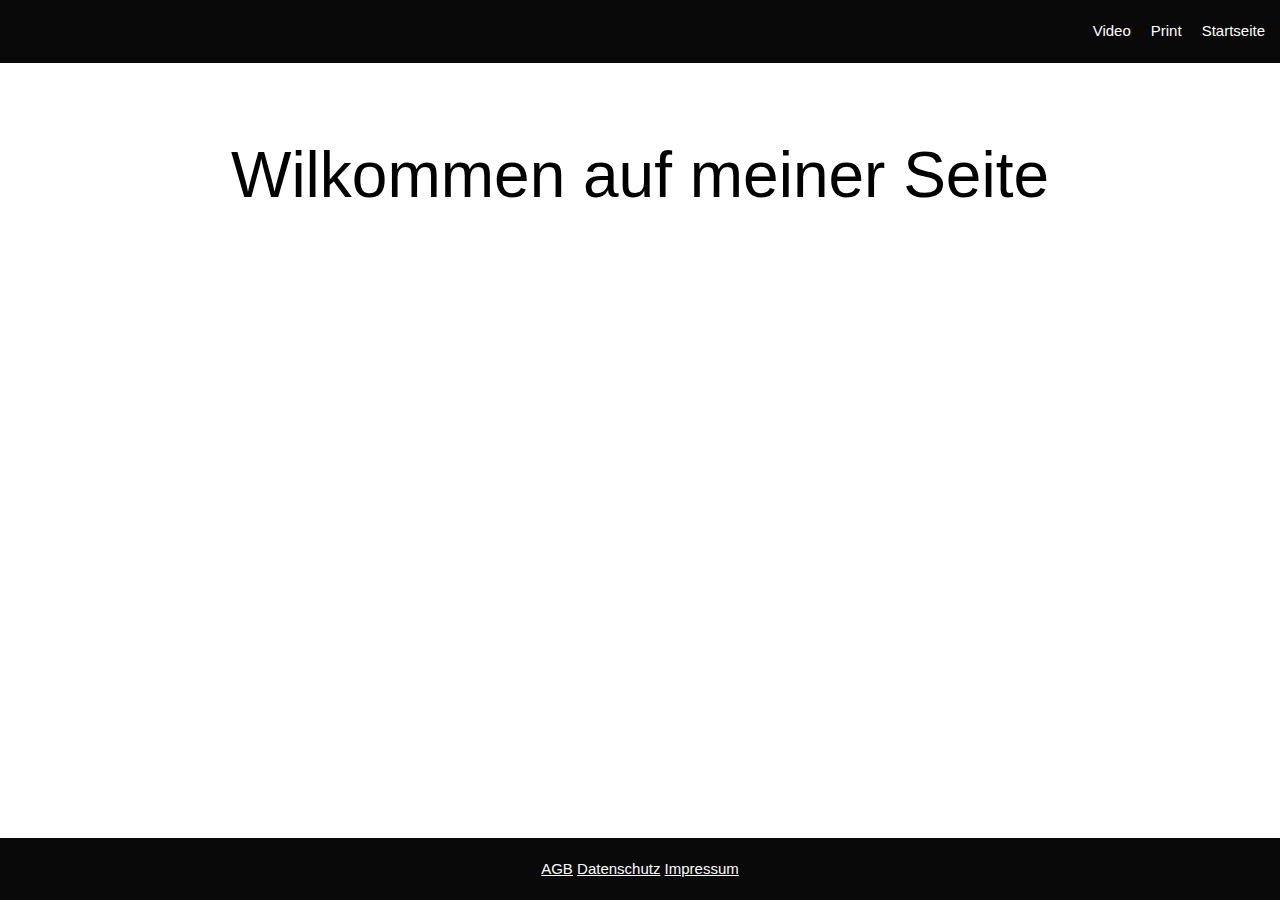
<file: index.html>
<!DOCTYPE html>
<html>
<head>
  <link rel="preconnect" href="https://fonts.googleapis.com">
  <link rel="preconnect" href="https://fonts.gstatic.com" crossorigin>
  <link href="https://fonts.googleapis.com/css2?family=Michroma&display=swap" rel="stylesheet">
  <link rel="icon" type="image/Karl.icon" href="img/Karl.ico">
  
  <link rel="stylesheet" href="https://www.w3schools.com/w3css/4/w3.css">
  <link rel="stylesheet" type="text/css" href="css/Custom style.css" />
</head>
    
<script src="js/easylib.js"></script>

<body>
  
  <div w3-include-html="components/header.html"></div>

  <div w3-include-html="url"></div>
  
  <div w3-include-html="components/footer.html"></div> 
  
  <script>
    includeHTML();
  </script>

</body>
</html>
</file>
<file: css/Custom style.css>
* {
     box-sizing: border-box;
  }

.nav {
        overflow: hidden;
        background-color: rgb(9, 9, 9);
  }
  
  /* Gestaltet die Links in der Navigationsleiste */
  .nav a {
        float: right;
        display: block;
        color: white;
        text-align: center;
        padding: 20px 16px;
        text-decoration: none;
        padding-left: 5px;
        padding-right: 10px;
        margin-right: 5px;
  }
  
  /* Ändert die Farbe beim herüberfahren mit der Maus  */
  .nav a:hover {
        background-color: yellow;
        color: black;
  }

  .header{
        text-align: center;
        margin-top: 30px;
        margin-bottom: 10px;
        font-family: 'Michroma', sans-serif;
        
  }

  .textheader {
        text-align: center;
        margin-top: auto;
        font-family: 'Michroma', sans-serif;
        
  }
   /* Einen Container gestalten */
  .text {
        text-align: center;
        margin-left: auto;
        margin-right: auto;
        margin-bottom: 100px;
        font-family: 'Michroma', sans-serif;
  }
  
  img {
        max-width: 100%;
        height: auto;
        text-align: center;
        margin-top: 15px;
        margin-bottom: 15px; 
        margin-left: 15px;
      
  }

.banner {
    width: 100%;
    height: 200px;
    margin-top: 10px;
    background-image: url('/img/Lampe.jpg');
    background-repeat: no-repeat;
    background-size: cover ;
}


.banner2 {
  width: 100%;
  height: 300px;
  background-image: url('/img/Popcorn.jpg');
  background-repeat: no-repeat;
  background-size: cover ;
}

.banner3 {
    width: 100%;
    height: 200px;
    background-image: url('/img/sozial.jpg');
    background-repeat: no-repeat;
    background-size: cover ;
}

.banner4 {
  width: 100%;
  height: 300px;
  background-image: url('/img/bismarckturm.jpeg');
  background-repeat: no-repeat;
  background-size: cover ;
}

.banner5 {
  width: 100%;
  height: 200px;
  margin-top: 5px;
  background-image: url('/img/focus.jpg');
  background-repeat: no-repeat;
  background-size: cover ;
}

video {
  width: 100%;
  height: auto;
  margin-bottom: 50px;
}

  /* Wird benutzt bei der Azubi Seite für die Bilder */
div.gallery {
      
     margin-bottom: 5px ;
        
  }
  div.gallery img {
    max-width: 100%;
    height: auto;
    border: 5px solid rgb(5, 5, 5);
  }

  div.gallery:hover img {
    border: 5px solid rgb(56, 199, 13);
  }
  

   /* Beschreinbung für unter die Bilder */
  div.desc {
    text-align: center;
    margin-top: 10px;
    margin-bottom: 100px;
  
  }
  .container{
    max-width: 880px;
     margin:auto;
    }

  .containerSocial {
      max-width: 900px;
      margin:auto;
    }
  
  .containerAzubi {
    max-width: 560px;
    margin: auto;
  }

  
  

 
   .row::after {
        content: "";
        clear: both;
        display: table;
  }
  
  [class*="col-"] {
        float: left;
        padding: 2px;
       
  }
    .col-1 {width: 8.33%;}
    .col-2 {width: 16.66%;}
    .col-3 {width: 25%;}
    .col-4 {width: 33.33%;}
    .col-5 {width: 41.66%;}
    .col-6 {width: 50%;}
    .col-7 {width: 58.33%;}
    .col-8 {width: 66.66%;}
    .col-9 {width: 75%;}
    .col-10 {width: 83.33%;}
    .col-11 {width: 91.66%;}
    .col-12 {width: 100%;}

  .footer {
        padding: 20px;
        float: center;
        display: block;
        text-align: center;
        background: rgb(9, 9, 9);
        margin-top: 20px;
        position: fixed;
        left: 0;
        bottom: 0;
        width: 100%;
  }
  .footer a {
    color: #ffffff;
  }


  @media screen and (max-width: 600px) {
    .nav a {
      float: none;
      width: 100%;
    }
    }  
    
      /* Für Handy */
  @media screen and (max-width: 600px) {
        
      [class*="col-"] {
          float: none;
          width: 100%;
        }
      }
    
  @media only screen and (max-width: 768px) {
        /* For tablets: */
        .col-s-1 {width: 8.33%;}
        .col-s-2 {width: 16.66%;}
        .col-s-3 {width: 25%;}
        .col-s-4 {width: 33.33%;}
        .col-s-5 {width: 41.66%;}
        .col-s-6 {width: 50%;}
        .col-s-7 {width: 58.33%;}
        .col-s-8 {width: 66.66%;}
        .col-s-9 {width: 75%;}
        .col-s-10 {width: 83.33%;}
        .col-s-11 {width: 91.66%;}
        .col-s-12 {width: 100%;}
      }

  @media only screen and (min-width: 868px) {
        /* For desktop: */
        .col-1 {width: 8.33%;}
        .col-2 {width: 16.66%;}
        .col-3 {width: 25%;}
        .col-4 {width: 33.33%;}
        .col-5 {width: 41.66%;}
        .col-6 {width: 50%;}
        .col-7 {width: 58.33%;}
        .col-8 {width: 66.66%;}
        .col-9 {width: 75%;}
        .col-10 {width: 83.33%;}
        .col-11 {width: 91.66%;}
        .col-12 {width: 100%;}
      }
  
  @media screen and (max-width: 600px) {
        .banner {
          display: none;
        }
      }
  
  /* Hiemit ändert sich die Schrift wenn der Bildschirm bei einer mindestes Breite von 600px */
  @media screen and (max-width: 600px) {
       div  {
          font-size: 13px;
        }
      }
</file>
